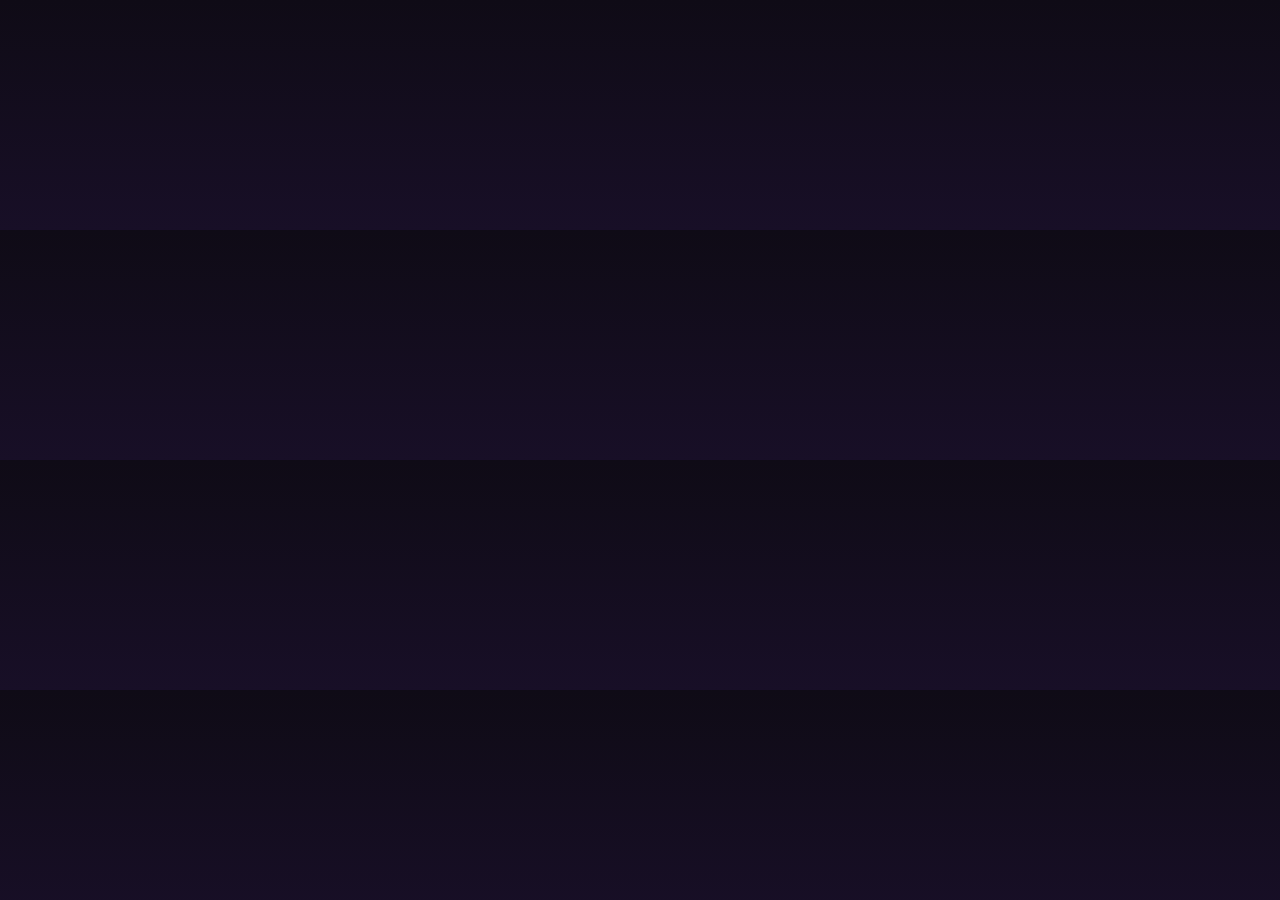
<file: index.html>
<!doctype html>
<html lang="pt-BR">
<head>
  <meta charset="utf-8" />
  <meta name="viewport" content="width=device-width,initial-scale=1" />
  <title>Dashboard RH</title>
  <link rel="stylesheet" href="css/estilo.css" />
</head>
<body id="pagina-dashboard">
  

  <header class="topo">
    <h1>Dashboard RH</h1>
    <nav>
      <a href="index.html" class="ativo">Dashboard</a>
      <a href="funcionarios.html">Funcionários</a>
      <a href="cadastro.html">Cadastrar</a>
    </nav>
  </header>

  <main class="container">
    <section class="cartoes">
      <div class="cartao">
        <h3>Total</h3>
        <p id="card-total">0</p>
      </div>
      <div class="cartao">
        <h3>Média salarial</h3>
        <p id="card-media">R$ 0,00</p>
      </div>
      <div class="cartao">
        <h3>Maior salário</h3>
        <p id="card-maior">R$ 0,00</p>
      </div>
      <div class="cartao">
        <h3>Menor salário</h3>
        <p id="card-menor">R$ 0,00</p>
      </div>
    </section>

    <section class="info">
      <p>Use o menu para cadastrar e gerenciar funcionários. Tudo salvo no seu navegador.</p>
    </section>
  </main>

  <script src="js/armazenamento.js"></script>
  <script src="js/ui.js"></script>
  <script src="js/app.js"></script>
</body>
</html>
</file>
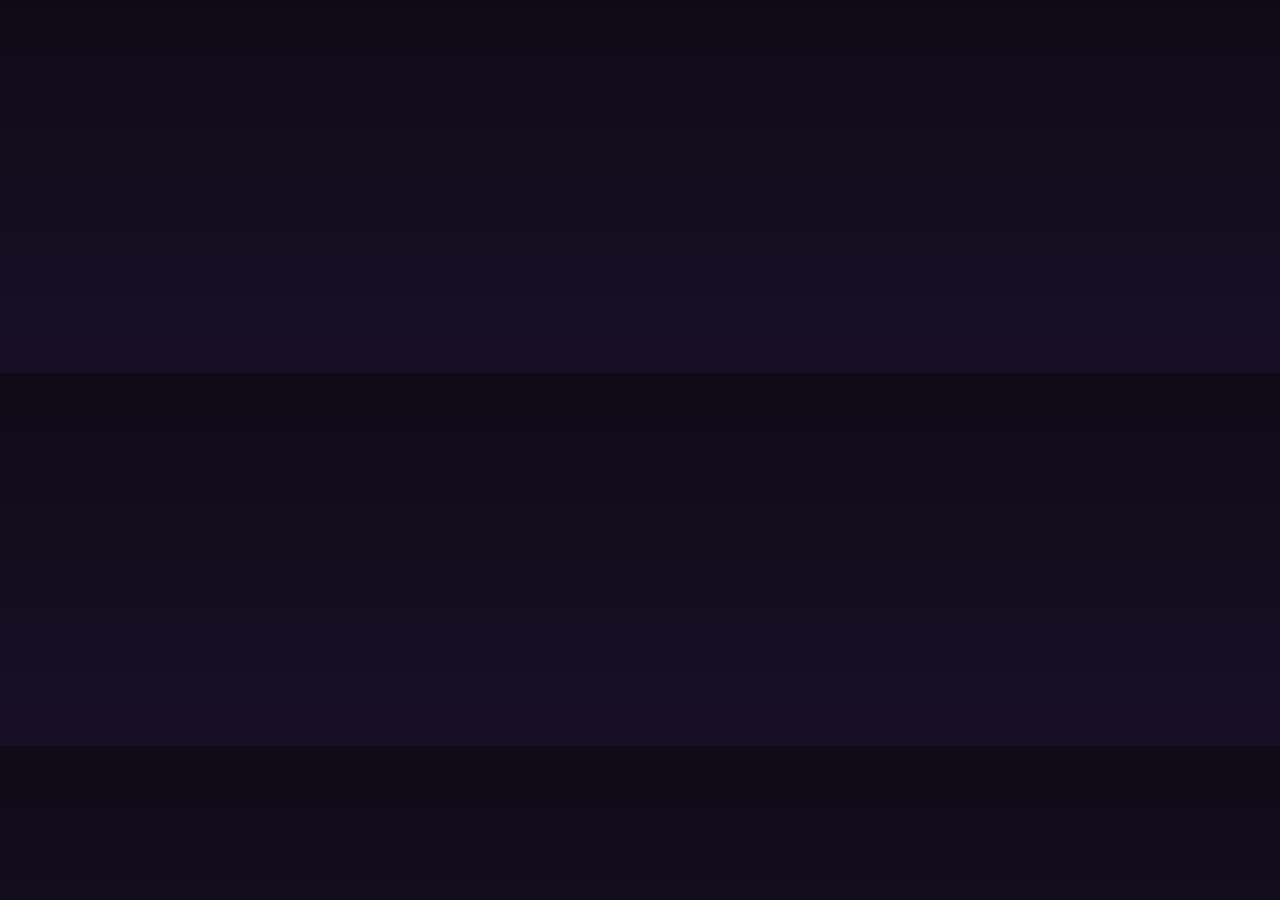
<file: cadastro.html>
<!doctype html>
<html lang="pt-BR">
<head>
  <meta charset="utf-8" />
  <meta name="viewport" content="width=device-width,initial-scale=1" />
  <title>Cadastrar Funcionário</title>
  <link rel="stylesheet" href="css/estilo.css" />
</head>
<body id="pagina-cadastro">
  <header class="topo">
    <h1>Cadastrar Funcionário</h1>
    <nav>
      <a href="index.html">Dashboard</a>
      <a href="funcionarios.html">Funcionários</a>
      <a href="cadastro.html" class="ativo">Cadastrar</a>
    </nav>
  </header>

  <main class="container">
    <form id="formFuncionario" class="form">
      <input id="nome" placeholder="Nome completo" required />
      <input id="idade" placeholder="Idade" type="number" required />
      <input id="cargo" placeholder="Cargo" required />
      <input id="salario" placeholder="Salário (ex: 2500)" type="number" required />
      <div class="acoes">
        <button id="btnSalvar" type="submit">Salvar</button>
        <button id="btnCancelar" type="button">Cancelar</button>
      </div>
      <input type="hidden" id="idEdicao" />
    </form>
  </main>

  <script src="js/armazenamento.js"></script>
  <script src="js/ui.js"></script>
  <script src="js/app.js"></script>
</body>
</html>
</file>
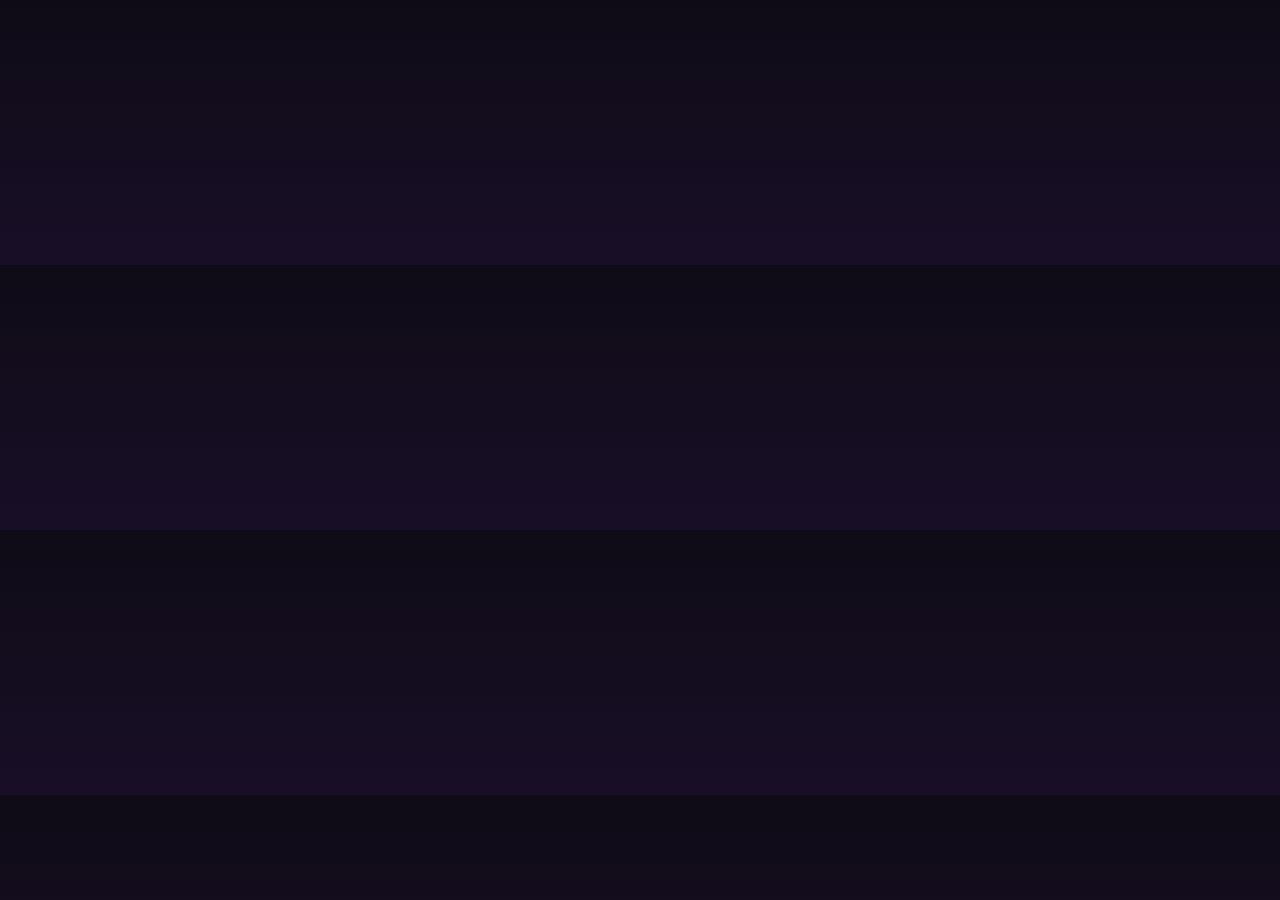
<file: funcionarios.html>
<!doctype html>
<html lang="pt-BR">
<head>
  <meta charset="utf-8" />
  <meta name="viewport" content="width=device-width,initial-scale=1" />
  <title>Funcionários - Dashboard RH</title>
  <link rel="stylesheet" href="css/estilo.css" />
</head>
<body id="pagina-funcionarios">
  <header class="topo">
    <h1>Funcionários</h1>
    <nav>
      <a href="index.html">Dashboard</a>
      <a href="funcionarios.html" class="ativo">Funcionários</a>
      <a href="cadastro.html">Cadastrar</a>
    </nav>
  </header>

  <main class="container">
    <section class="filtros">
      <input id="buscarNome" placeholder="Buscar por nome..." />
      <input id="minSalario" type="number" placeholder="Salário mínimo" />
      <input id="maxSalario" type="number" placeholder="Salário máximo" />
      <input id="filtrarCargo" placeholder="Filtrar por cargo" />
      <select id="ordenarPor">
        <option value="">Ordenar</option>
        <option value="nome">Nome (A-Z)</option>
        <option value="salario">Salário (maior->menor)</option>
      </select>
      <button id="btnLimpar">Limpar filtros</button>
    </section>

    <section class="tabela">
      <table id="tabelaFuncionarios">
        <thead>
          <tr>
            <th>Nome</th>
            <th>Idade</th>
            <th>Cargo</th>
            <th>Salário</th>
            <th>Ações</th>
          </tr>
        </thead>
        <tbody></tbody>
      </table>
    </section>
  </main>

  <script src="js/armazenamento.js"></script>
  <script src="js/ui.js"></script>
  <script src="js/app.js"></script>
</body>
</html>
</file>
<file: css/estilo.css>
:root{
  --bg: #130f1f;
  --card: #1f1630;
  --text: #eae6f5;
  --accent: #7b2cbf;
  --muted: #bca7d9;
  --danger: #ff6b6b;
}



*{box-sizing:border-box}
body{
  margin:0;
  font-family: "Segoe UI", Roboto, Helvetica, Arial, sans-serif;
  background: linear-gradient(180deg,#0f0b16 0%, #180f27 100%);
  color:var(--text);
  -webkit-font-smoothing:antialiased;
  opacity:0;
  transform: translateY(10px);
  animation: fadeInPage .5s ease forwards;
}

@keyframes fadeInPage{
  to{
    opacity: 1;
    transform: translateY(0);
  }
}

.topo{
  display:flex;
  align-items:center;
  justify-content:space-between;
  padding:14px 20px;
  background:transparent;
  border-bottom:1px solid rgba(255,255,255,0.03);
}
.topo h1{
margin:0;
color:var(--accent)
}


.topo nav a{
margin-left:8px;
color:var(--muted);
text-decoration:none;
padding:6px 8px;
border-radius:6px
}
.topo nav a.ativo, .topo nav a:hover{
    transition: 0.3s;
background:rgba(123,44,191,0.12);
color:var(--accent)
}

.container{
max-width:1000px;
margin:28px auto;
padding:0 16px
}

/* cartoes */
.cartoes{
display:grid;
grid-template-columns:repeat(4,1fr);
gap:14px;
margin-bottom:18px;
}
.cartao{
background:var(--card);
padding:14px;
border-radius:10px;
box-shadow:0 6px 18px rgba(0,0,0,0.4);
animation: cardPop .6s ease forwards;
transform: scale(.95);
opacity: 0;
}

@keyframes cardPop{
  to{
    transform:  scale(1);
    opacity: 1;
  }
}
.cartao:nth-child(1){ animation-delay: .05s; }
.cartao:nth-child(2){ animation-delay: .15s; }
.cartao:nth-child(3){ animation-delay: .25s; }
.cartao:nth-child(4){ animation-delay: .35s; }

.cartao:hover{
  transform: translatey(-25px);
  box-shadow: 0 10px 20px rgba(0,0,0,0.45);
}

.cartao h3{
margin:0;
color:var(--muted);
font-size:13px;
}
.cartao p{
margin:6px 0 0;
font-size:20px;
color:var(--text);
}

/* filtros e tabela */
.filtros{
display:flex;
gap:8px;
flex-wrap:wrap;
margin-bottom:12px;
}
.filtros input, .filtros select{
padding:8px;
border-radius:8px;
border:0;
background:#241630;
color:var(--text);
min-width:140px;
}
.filtros button{
padding:8px;
border-radius:8px;
border:0;
background:var(--accent);
color:#fff;
cursor:pointer;
}

.tabela{
background:var(--card);
padding:12px;
border-radius:10px;
}
table{ 
width:100%;
border-collapse:collapse;

}

tr{
  opacity: 0;
  transform: translateY(6px);
  animation: rowFade .35 ease forwards;
}
@keyframes rowFade{
  to{
    opacity: 1;
    transform: translateY(0);
  }
}
thead th{ 
text-align:left;
padding:10px;
font-size:13px;
color:var(--muted);
}
tbody td{
padding:10px;
border-top:1px solid rgba(255,255,255,0.03);
}

button{
  transition: transform .15s ease, opacity .15s ease;
}
button:hover{
  transform: scale(1.04);
}
button:active{
  transform: scale(0.96);
  opacity: .7;
}
button.acao{
padding:6px 8px;
border-radius:6px;
border:0;cursor:pointer;
margin-right:6px;
}
button.acao:active{
  animation: clickPulse .2s ease;
}

@keyframes clickPulse{
  50%{
    transform: scale(1.08);
  }
}
button.editar{
background:#ffc857;
color:#2c1b00;
}
button.excluir{
background:var(--danger);color:#fff;
}

/* form */
.form{
background:var(--card);
padding:18px;
border-radius:10px;
display:flex;
flex-direction:column;
gap:10px;
opacity: 0;
transform: translateY(10px);
animation: formEnter .45s ease forwards;
}
@keyframes formEnter{
  to{
    opacity: 1;
    transform: translateY(0);
  }
}
.form input{
padding:10px;
border-radius:8px;
border:0;
background:#241630;
color:var(--text)
}
.acoes{
display:flex;
gap:8px
}
#btnSalvar{
background:var(--accent);
color:#fff;
border:0;
padding:10px 14px;
border-radius:8px;
}
#btnCancelar{
background:#333;
border:0;
padding:10px 14px;
color:var(--text);
border-radius:8px;
cursor:pointer;
}


/* responsivo */
@media (max-width:900px){
.cartoes{grid-template-columns:repeat(2,1fr)}
}
</file>
